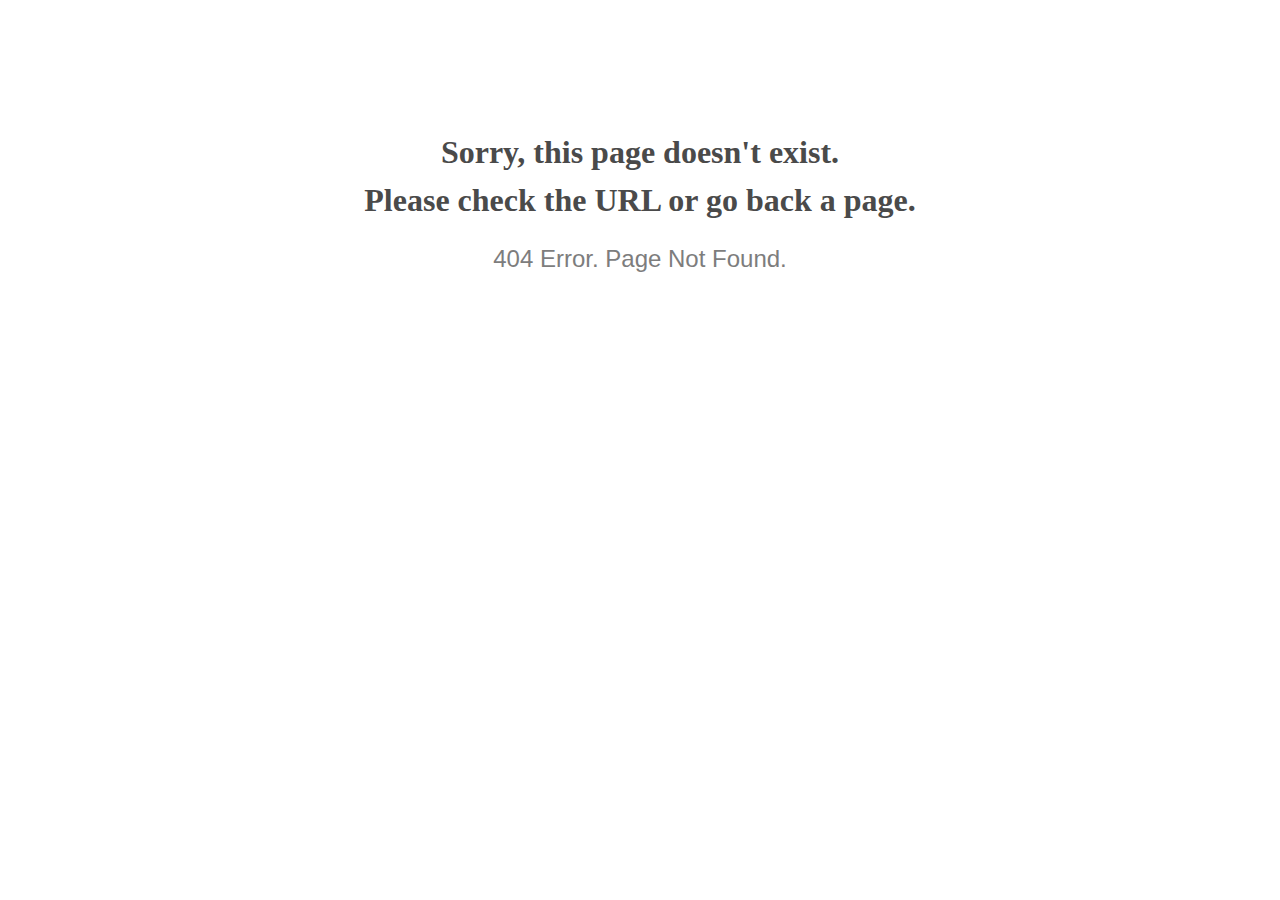
<file: static/img/favicon.html>
<!doctype html>
<html lang="en">
<head>
<meta charset="utf-8">
<meta http-equiv="x-ua-compatible" content="ie=edge">
<title>404 Error</title>
<meta name="viewport" content="width=device-width, initial-scale=1">
<meta name="robots" content="noindex, nofollow">
<style>
    @media screen and (max-width:500px) {
      body { font-size: .6em; } 
    }
  </style>
</head>
<body style="text-align: center;">
<h1 style="font-family: Georgia, serif; color: #4a4a4a; margin-top: 4em; line-height: 1.5;">
Sorry, this page doesn't exist.<br>Please check the URL or go back a page.
</h1>
<h2 style="  font-family: Verdana, sans-serif; color: #7d7d7d; font-weight: 300;">
404 Error. Page Not Found.
</h2>
</body>
</html>
</file>
